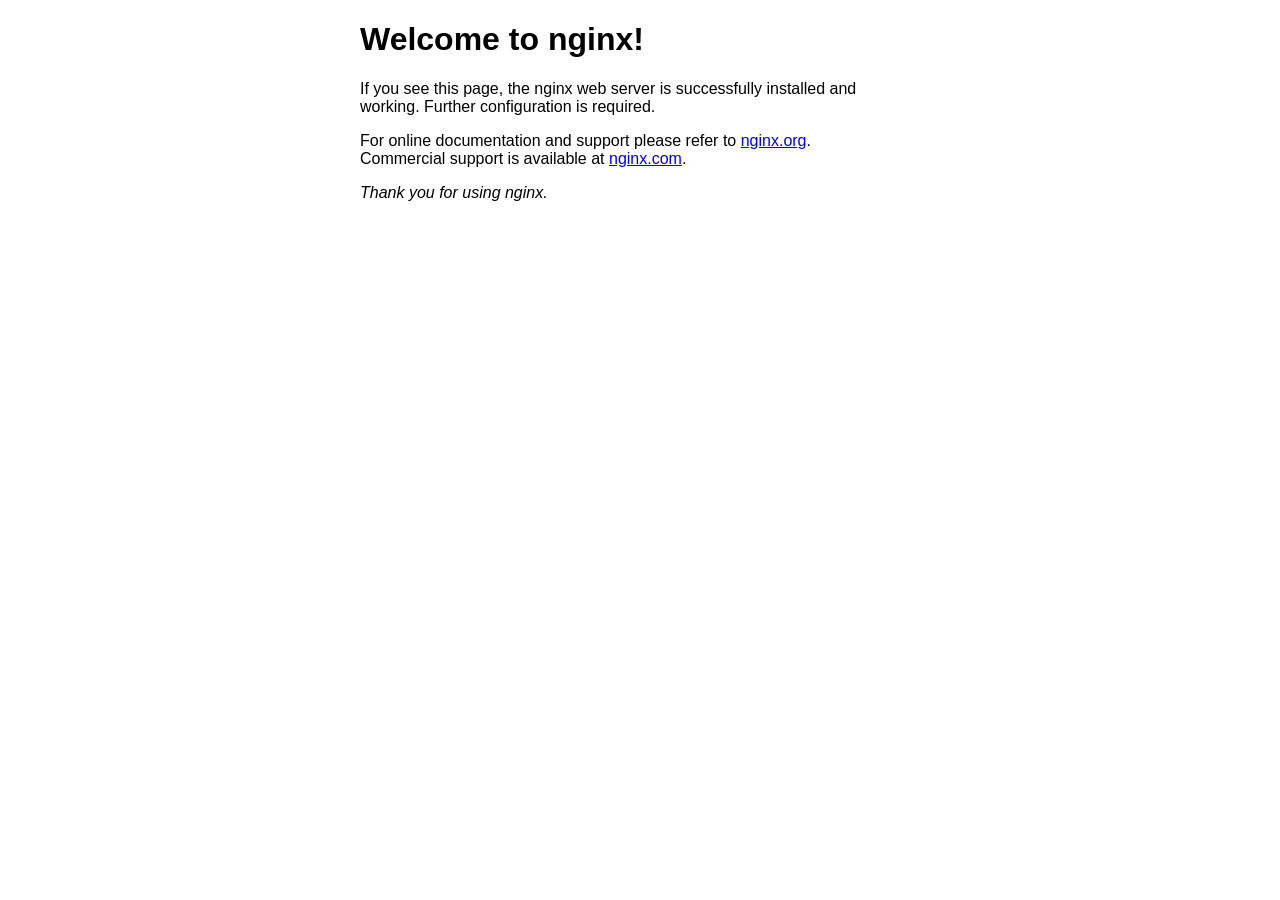
<file: WG_퍼블리싱/index.nginx-debian.html>
<!DOCTYPE html>
<html>
<head>
<title>Welcome to nginx!</title>
<style>
    body {
        width: 35em;
        margin: 0 auto;
        font-family: Tahoma, Verdana, Arial, sans-serif;
    }
</style>
</head>
<body>
<h1>Welcome to nginx!</h1>
<p>If you see this page, the nginx web server is successfully installed and
working. Further configuration is required.</p>

<p>For online documentation and support please refer to
<a href="http://nginx.org/">nginx.org</a>.<br/>
Commercial support is available at
<a href="http://nginx.com/">nginx.com</a>.</p>

<p><em>Thank you for using nginx.</em></p>
</body>
</html>
</file>
